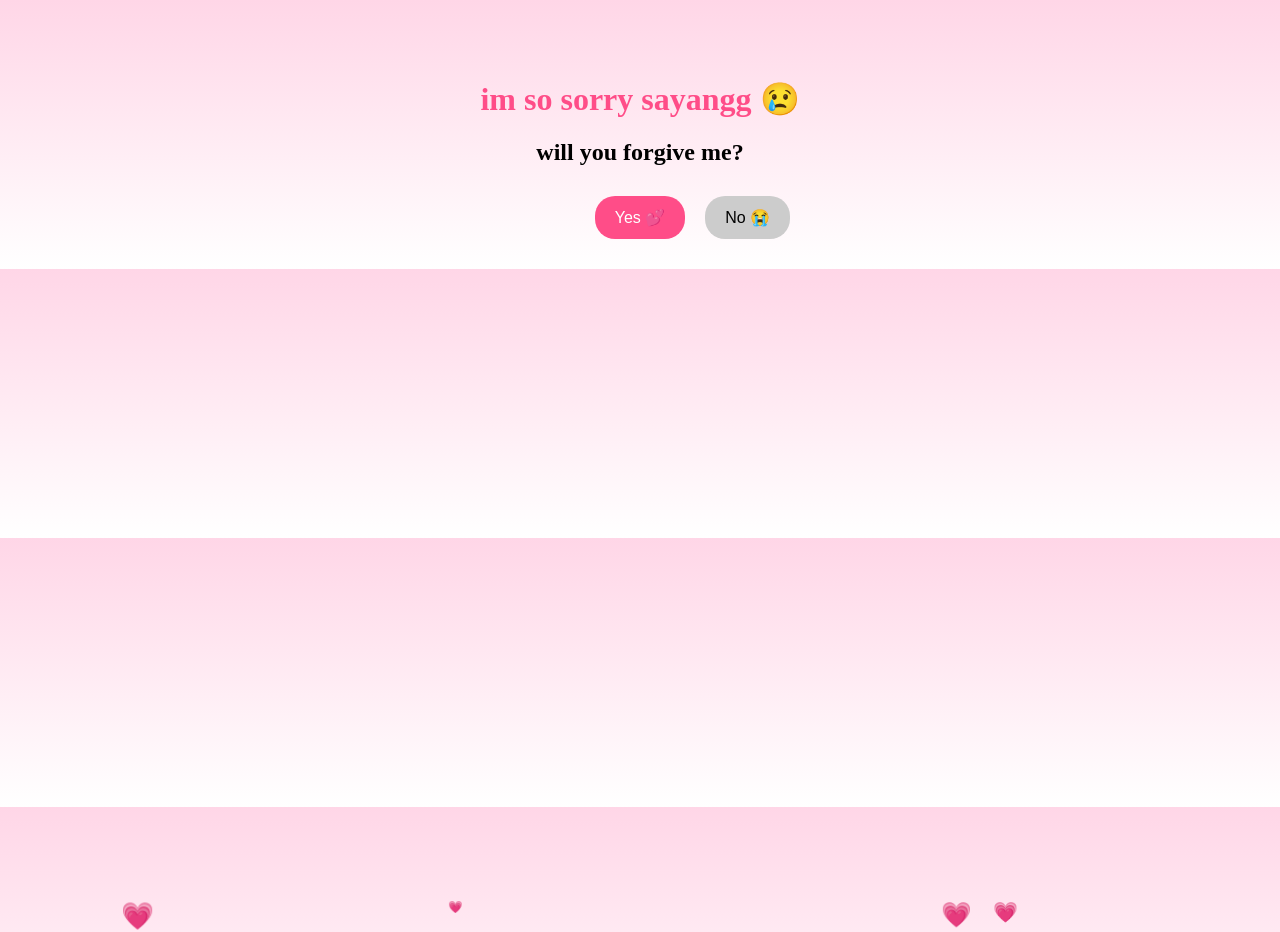
<file: Sorry.html>
<!DOCTYPE html>
<html>
<head>
  <title>Apology Game 💗</title>
  <style>
    body {
      text-align: center;
      font-family: 'Comic Sans MS', cursive;
      background: linear-gradient(to bottom, #ffd6e7, #fff);
      overflow: hidden;
      margin-top: 80px;
    }

    h1 {
      color: #ff4d88;
    }

    button {
      padding: 12px 20px;
      margin: 10px;
      font-size: 16px;
      border: none;
      border-radius: 20px;
      cursor: pointer;
      transition: 0.2s;
    }

    .yes {
      background-color: #ff4d88;
      color: white;
    }

    .no {
      background-color: #ccc;
      position: absolute;
    }

    #message {
      margin-top: 20px;
      font-size: 18px;
    }

    .heart {
      position: absolute;
      color: pink;
      animation: float 5s linear infinite;
    }

    @keyframes float {
      0% {transform: translateY(0);}
      100% {transform: translateY(-800px);}
    }
  </style>
</head>
<body>

<h1>im so sorry sayangg 😢</h1>
<h2>will you forgive me?</h2>

<button class="yes" onclick="forgive()">Yes 💕</button>
<button class="no" id="noBtn">No 😭</button>

<div id="message"></div>

<script>
const noBtn = document.getElementById("noBtn");

// Make "No" button dodge cursor
noBtn.addEventListener("mouseover", () => {
  const x = Math.random() * (window.innerWidth - 100);
  const y = Math.random() * (window.innerHeight - 50);
  noBtn.style.left = x + "px";
  noBtn.style.top = y + "px";
});

function forgive() {
  document.getElementById("message").innerHTML =
    "thanksss 🥺💖 i will never do it again<br><br>may i still can teman youuu pleasee?";

  setTimeout(() => {
    document.getElementById("message").innerHTML += `
      <br><br>
      <button class="yes" onclick="finalYes()">yes you may 🥰</button>
      <button class="no" onmouseover="moveFinalNo(this)">no you're not 😭</button>
    `;
  }, 1000);
}

function finalYes() {
  document.getElementById("message").innerHTML =
    "YAYYY thank youuu sayangg 💕🥰✨";
}

// Make second "No" button move too
function moveFinalNo(btn) {
  const x = Math.random() * (window.innerWidth - 100);
  const y = Math.random() * (window.innerHeight - 50);
  btn.style.position = "absolute";
  btn.style.left = x + "px";
  btn.style.top = y + "px";
}

// Floating hearts effect
setInterval(() => {
  const heart = document.createElement("div");
  heart.classList.add("heart");
  heart.innerHTML = "💗";
  heart.style.left = Math.random() * window.innerWidth + "px";
  heart.style.top = "100%";
  heart.style.fontSize = (Math.random() * 20 + 10) + "px";
  document.body.appendChild(heart);

  setTimeout(() => {
    heart.remove();
  }, 5000);
}, 300);
</script>

</body>
</html>
</file>
